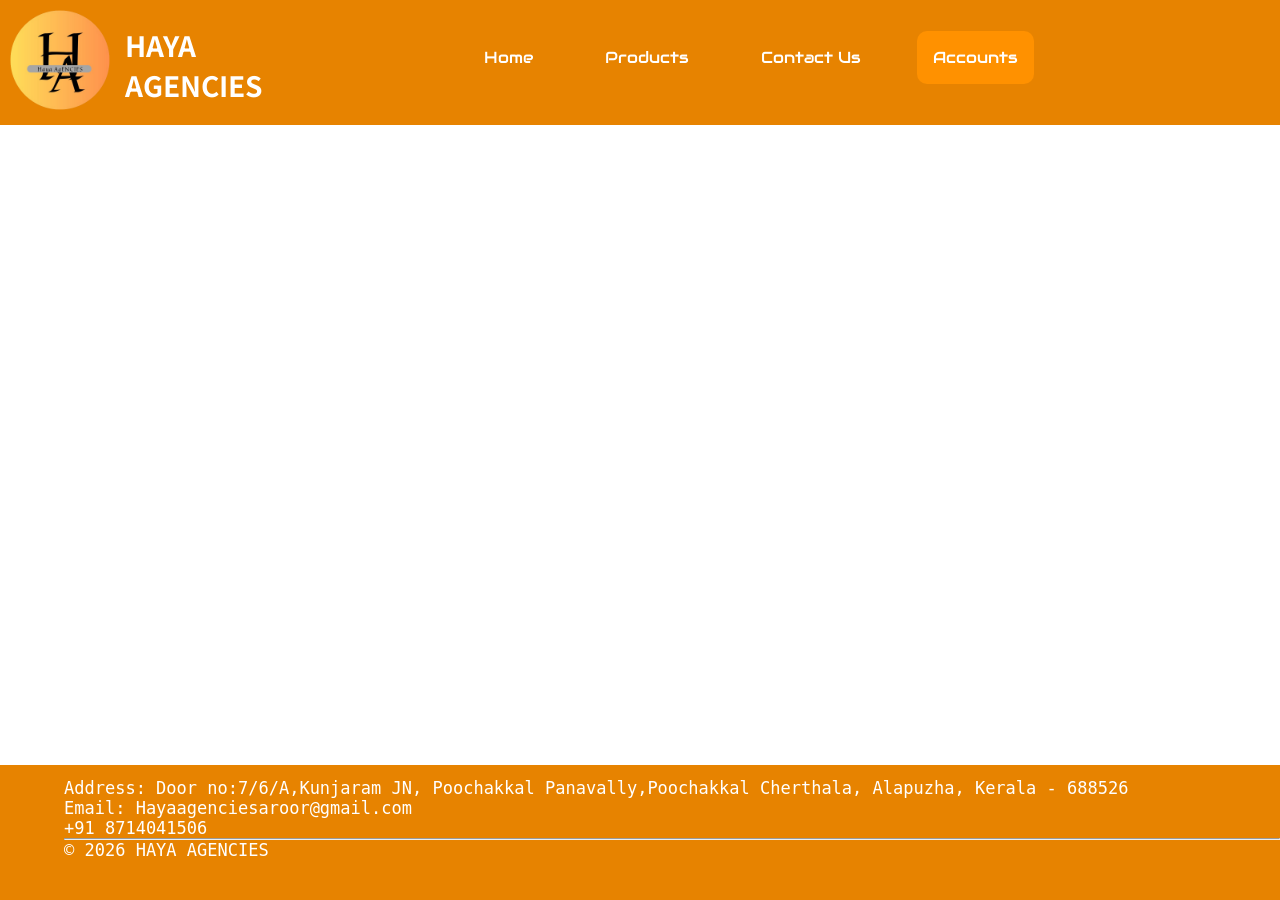
<file: account.html>
<!DOCTYPE html>
<html lang="en">

<head>
    <meta charset="UTF-8">
    <meta name="viewport" content="width=device-width, initial-scale=1.0">
    <title>Haya Agencies</title>
    <link rel="icon" href="css/asset/images/Haya Agencies Logo.png" type="image/x-icon">
    <link rel="stylesheet" href="Template/mainTemp.css"">
    <link rel=" stylesheet" href="css/products.css"">
</head>

<body>
   <div class=" screen">
    <div class="head">
        <div class="appbar">
            <div class="leftbar">
                <img src="css/asset/images/Haya Agencies Logo.png" alt="Haya Agencies" srcset="" class="HayaLogo">
                <h3>HAYA AGENCIES</h3>
            </div>
            <div class="navigation">
                <ul class="nav-ul">
                    <div onclick="CloseSide()" class="closebtn"><img src="css/asset/images/CLOSE.png" alt="Close"
                            srcset=""></div>
                    <div class="space"><a href="#"></a></div>
                    <li><a href="index.html">Home</a></li>
                    <li><a href="products.html">Products</a></li>
                    <li><a href="contact-us.html">Contact Us</a></li>
                    <li class="home"><a href="account.html">Accounts</a></li>
                    <li class="Cart"><a href=""><i class="bi bi-cart"></i></a></li>

                </ul>
            </div>
            <div class="navigation-btn">
                <ul style="list-style: none;">
                    <li onclick="ShowSide()"><img src="css/asset/images/3 menu.png" alt="" id="clickbtn"
                            class="clickbtn"></li>
                </ul>
            </div>
        </div>

    </div>

    </div>

    </div>

    <div class="footer">
        <div class="text">
            <p>Address: Door no:7/6/A,Kunjaram JN, Poochakkal
                Panavally,Poochakkal Cherthala, Alapuzha, Kerala - 688526 </p>

            <a class="gmail" href="mailto:hayaagenciesaroor@gmail.com">Email: Hayaagenciesaroor@gmail.com</a><br>
            <a class="gmail" href="">+91 8714041506</a>
            <hr class="footer-line">
            <p>© 2026 HAYA AGENCIES</p>
        </div>
    </div>

    <script src="javascript/account.js"></script>
    </body>

</html>
</file>
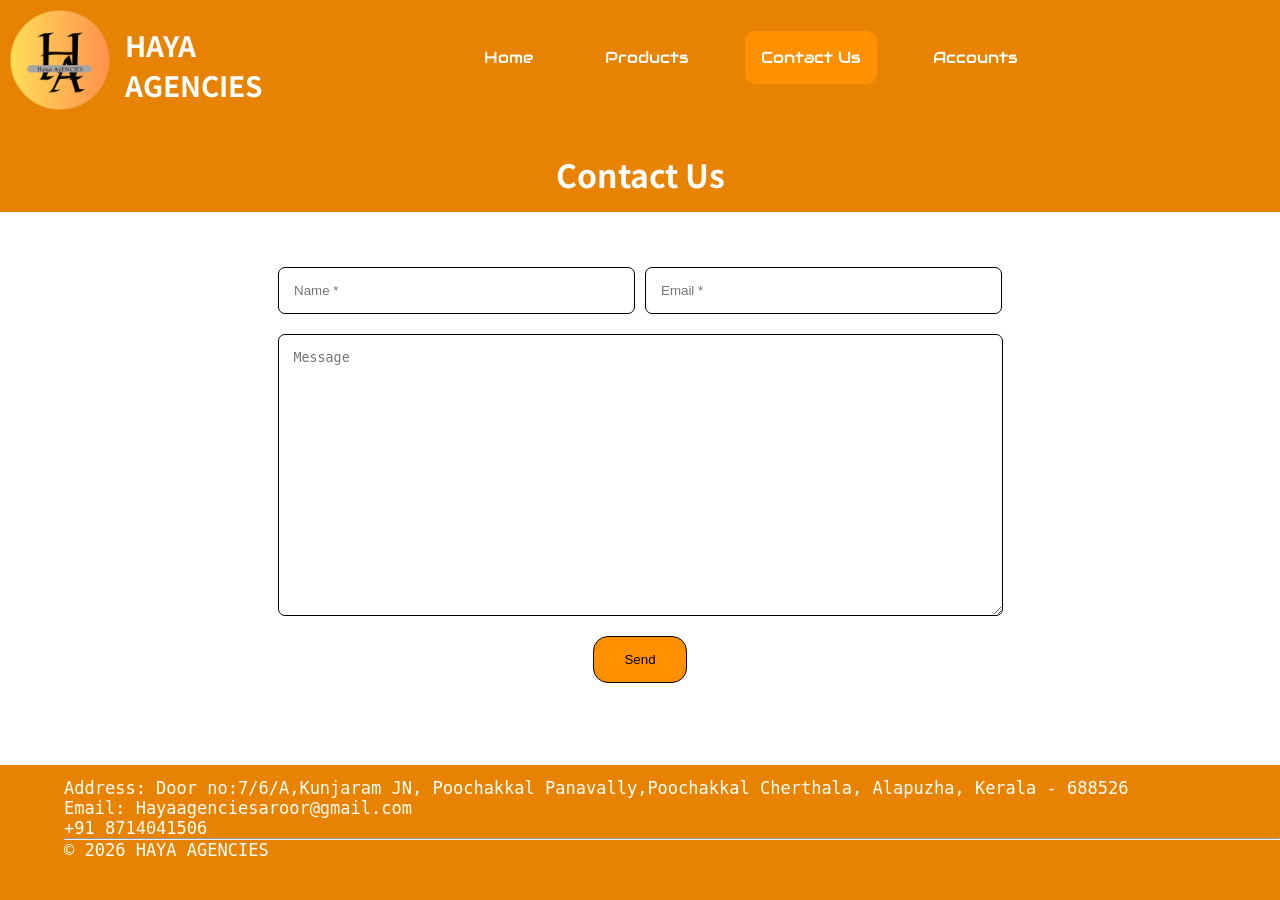
<file: contact-us.html>
<!DOCTYPE html>
<html lang="en">

<head>
    <meta charset="UTF-8">
    <meta name="viewport" content="width=device-width, initial-scale=1.0">
    <title>HAYA AGENCIES</title>
    <link rel="icon" href="css/asset/images/Haya Agencies Logo.png" type="image/x-icon">
    <link rel="stylesheet" href="Template/mainTemp.css"">
    <link rel="stylesheet" href="css/contact-us.css">
</head>

<body>
    <div class="screen">
        <div class="head">
            <div class="appbar">
                <div class="leftbar">
                    <img src="css/asset/images/Haya Agencies Logo.png" alt="Haya Agencies" srcset="" class="HayaLogo">
                    <h3>HAYA AGENCIES</h3>
                </div>
                <div class="navigation">
                    <ul class="nav-ul">
                        <div onclick="CloseSide()" class="closebtn"><img src="css/asset/images/CLOSE.png" alt="Close"
                                srcset=""></div>
                        <div class="space"><a href="#"></a></div>
                        <li><a href="index.html">Home</a></li>
                        <li><a href="products.html">Products</a></li>
                        <li class="home"><a href="contact-us.html">Contact Us</a></li>
                        <li><a href="account.html">Accounts</a></li>                        
                        <li class="Cart"><a href=""><i class="bi bi-cart"></i></a></li>
                    </ul>
                </div>
                <div class="navigation-btn">
                    <ul style="list-style: none;">
                        <li onclick="ShowSide()"><img src="css/asset/images/3 menu.png" alt="" id="clickbtn"
                                class="clickbtn"></li>
                    </ul>
                </div>
            </div>

        </div>
    </div>

    <div class="body">
        <div class="text-div">
            <h1>Contact Us</h1>
        </div>
    </div>

    <div class="form-area-main">
        <form id="contact-us-form">
            <div class="form-area">
                <div class="name">
                    <input type="text" id="Name" class="Name" name="Name" required placeholder="Name *">
                </div>
                <div class="Email">
                    <input type="text" id="email" class="email" name="Email" required placeholder="Email *">
                </div>
            </div>
            <div class="Message">
                <textarea type="text" id="message" class="message" name="Message" placeholder="Message"></textarea>
            </div>
            <div class="Submit" onclick="">
                <button type="submit" class="submit" id="submit">Send</button>
                <button class="submit1" id="submit1">Send</button>
            </div>
        </form>
    </div>

    <div class="footer">
        <div class="text">
            <p>Address: Door no:7/6/A,Kunjaram JN, Poochakkal
                Panavally,Poochakkal Cherthala, Alapuzha, Kerala - 688526 </p>

            <a class="gmail" href="mailto:hayaagenciesaroor@gmail.com">Email: Hayaagenciesaroor@gmail.com</a><br>
            <a class="gmail" href="">+91 8714041506</a>
            <hr class="footer-line">
            <p>© 2026 HAYA AGENCIES</p>
        </div>
    </div>
    <script src="javascript/contact-us.js"></script>
</body>

</html>
</file>
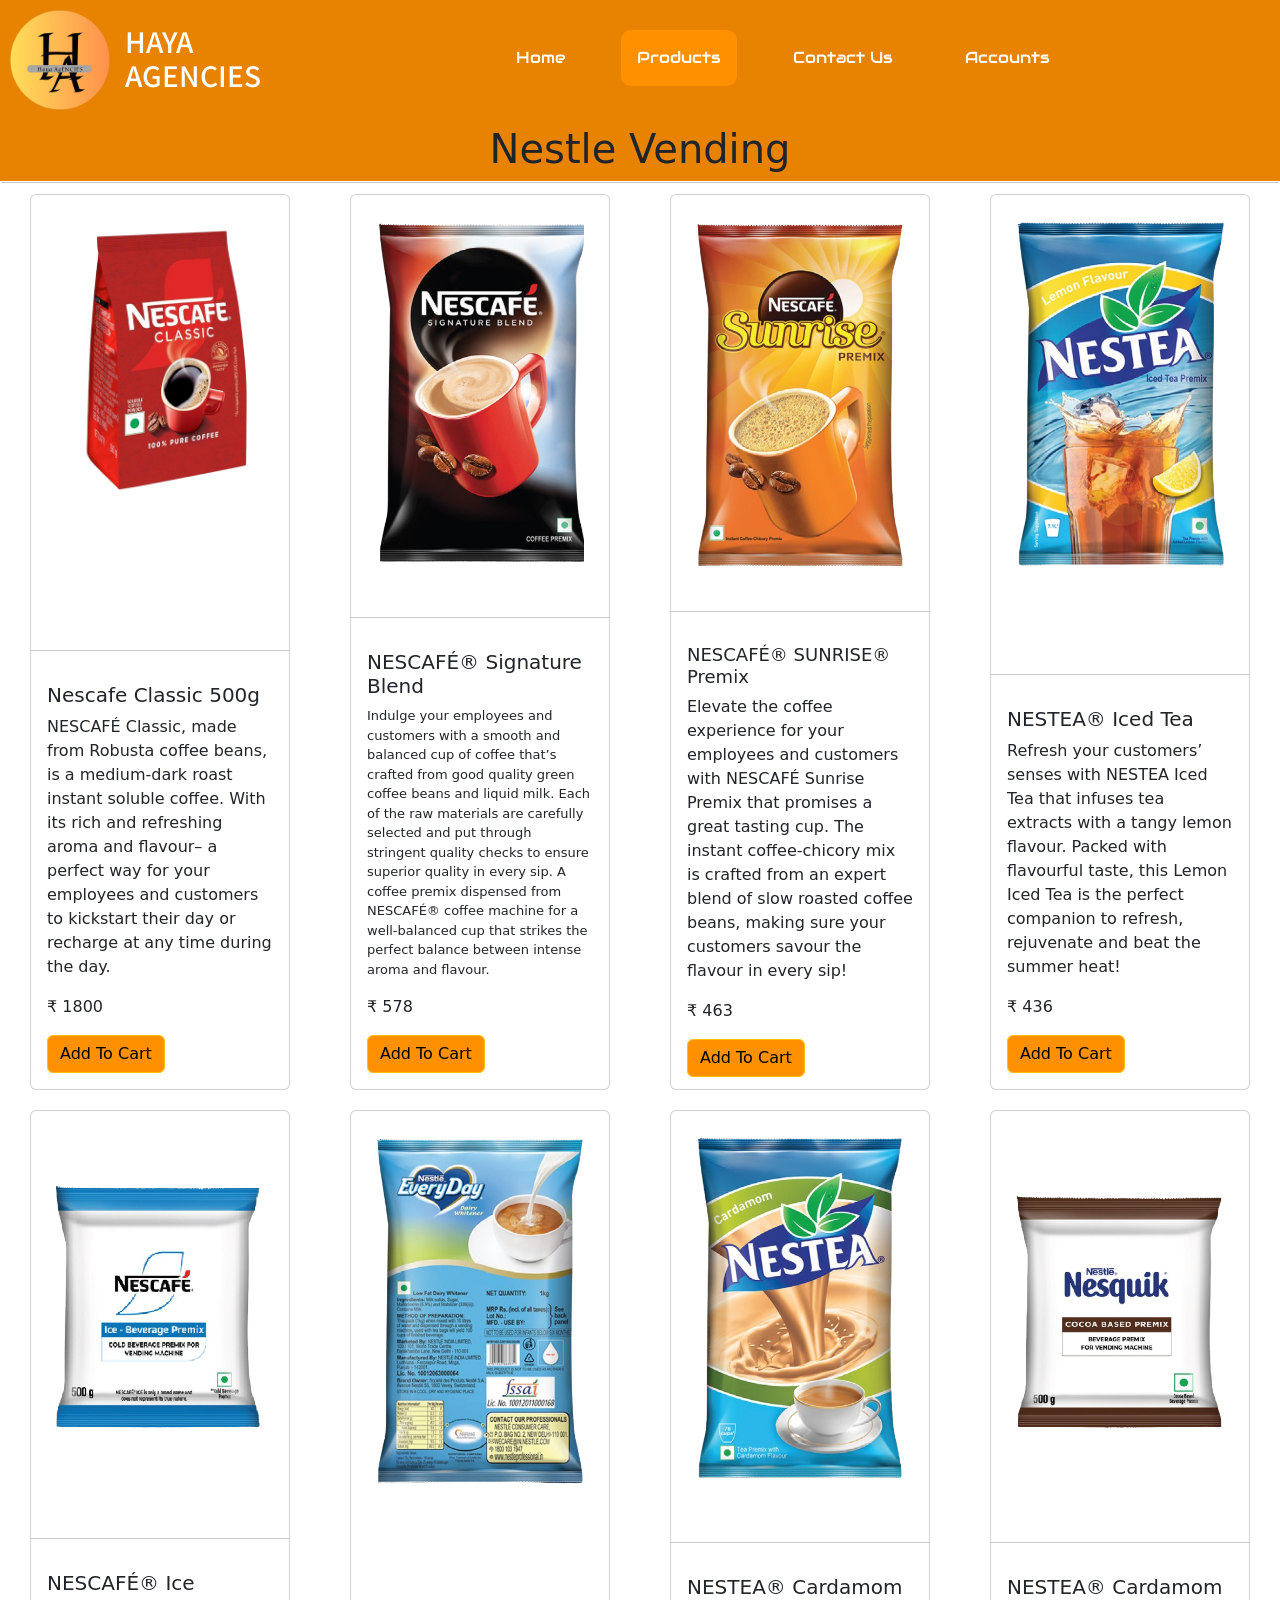
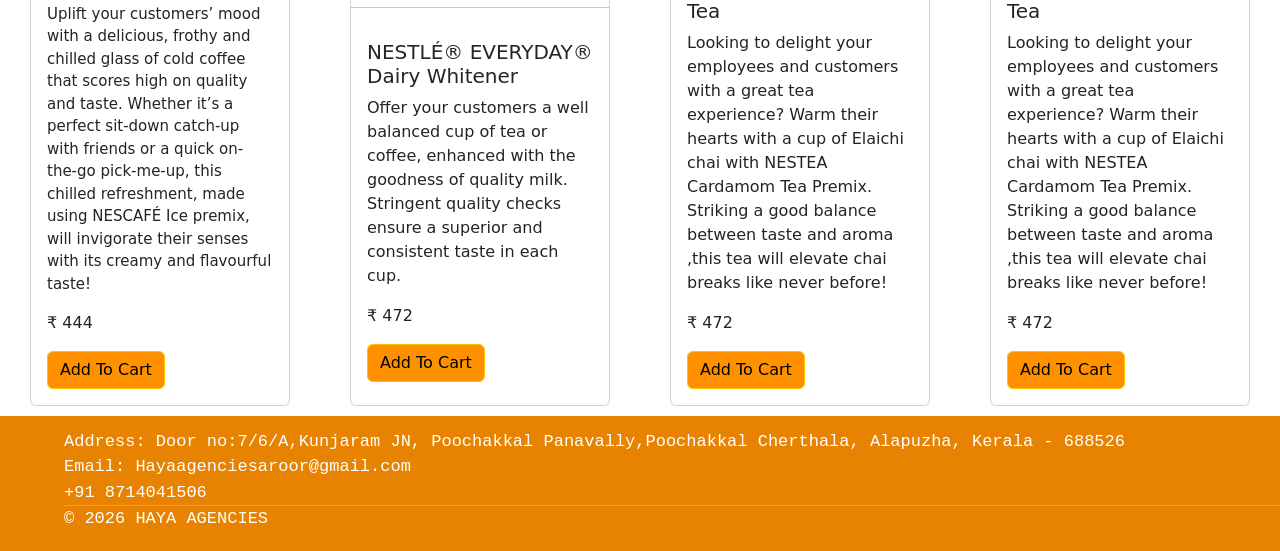
<file: products.html>
<!DOCTYPE html>
<html lang="en">

<head>
    <meta charset="UTF-8">
    <meta name="viewport" content="width=device-width, initial-scale=1.0">
    <title>Haya Agencies</title>
    <link rel="icon" href="css/asset/images/Haya Agencies Logo.png" type="image/x-icon">
    <link rel="stylesheet" href="Template/mainTemp.css">
    <link rel="stylesheet" href="css/products.css">
    <link href="https://cdn.jsdelivr.net/npm/bootstrap@5.3.8/dist/css/bootstrap.min.css" rel="stylesheet"
        integrity="sha384-sRIl4kxILFvY47J16cr9ZwB07vP4J8+LH7qKQnuqkuIAvNWLzeN8tE5YBujZqJLB" crossorigin="anonymous">
</head>

<body>
    <div class="screen">
        <div class="head">
            <div class="appbar">
                <div class="leftbar">
                    <img src="css/asset/images/Haya Agencies Logo.png" alt="Haya Agencies" srcset="" class="HayaLogo">
                    <h3>HAYA AGENCIES</h3>
                </div>
                <div class="navigation">
                    <ul class="nav-ul">
                        <div onclick="CloseSide()" class="closebtn"><img src="css/asset/images/CLOSE.png" alt="Close"
                                srcset=""></div>
                        <div class="space"><a href="#"></a></div>
                        <li><a href="index.html">Home</a></li>
                        <li class="home"><a href="products.html">Products</a></li>
                        <li><a href="contact-us.html">Contact Us</a></li>
                        <li><a href="account.html">Accounts</a></li>
                        <li class="Cart"><a href=""><i class="bi bi-cart"></i></a></li>

                    </ul>
                </div>
                <div class="navigation-btn">
                    <ul style="list-style: none;">
                        <li onclick="ShowSide()"><img src="css/asset/images/3 menu.png" alt="" id="clickbtn"
                                class="clickbtn"></li>
                    </ul>
                </div>
            </div>

        </div>

        <div class="body">
            <div class="Products">
                <div class="Full-Page">
                    <div class="First-Row Row">
                        <div class="company-font">
                            <h1>Nestle Vending</h1>
                        </div>
                        <hr class="company-font-hr">


                        <div class="PRODUCT-CARD">
                            <div class="card" style="width: 18rem;">
                                <div class="class-img">
                                    <img src="css/asset/images/Products/Nestle/1.png" width="15rem" class="card-img-top"
                                        alt="...">
                                </div>
                                <hr>
                                <div class="card-body">
                                    <h5 class="card-title">Nescafe Classic 500g</h5>
                                    <p class="card-text">NESCAFÉ Classic, made from Robusta coffee beans, is a
                                        medium-dark roast
                                        instant
                                        soluble coffee. With its rich and refreshing aroma and flavour– a perfect way
                                        for your
                                        employees
                                        and customers to kickstart their day or recharge at any time during the day.</p>
                                    <p class="cart-text">₹ 1800</p>
                                    <a href="#" class="btn btn-warning "
                                        style="background-color: rgb(255, 145, 0); ">Add To Cart</a>
                                </div>
                            </div>
                            <div class="card" style="width: 18rem;">
                                <div class="class-img">
                                    <img src="css/asset/images/Products/Nestle/2.png" width="15rem" class="card-img-top"
                                        alt="...">
                                </div>
                                <hr>
                                <div class="card-body">
                                    <h5 class="card-title">NESCAFÉ® Signature Blend</h5>
                                    <p class="card-text" style="font-size: 13px;">Indulge your employees and customers
                                        with a smooth and balanced
                                        cup of coffee that’s crafted from good quality green coffee beans and liquid
                                        milk. Each of the raw materials are carefully selected and put through stringent
                                        quality checks to ensure superior quality in every sip. A coffee premix
                                        dispensed from NESCAFÉ® coffee machine for a well-balanced cup that strikes the
                                        perfect balance between intense aroma and flavour.</p>
                                    <p class="cart-text">₹ 578</p>
                                    <a href="#" class="btn btn-warning "
                                        style="background-color: rgb(255, 145, 0); ">Add To Cart</a>
                                </div>
                            </div>
                            <div class="card" style="width: 18rem;">
                                <div class="class-img">
                                    <img src="css/asset/images/Products/Nestle/3.png" width="15rem" class="card-img-top"
                                        alt="...">
                                </div>
                                <hr>
                                <div class="card-body">
                                    <h5 class="card-title" style="font-size: 18px;">NESCAFÉ® SUNRISE® Premix</h5>
                                    <p class="card-text">Elevate the coffee experience for your employees and customers
                                        with NESCAFÉ Sunrise Premix that promises a great tasting cup. The instant
                                        coffee-chicory mix is crafted from an expert blend of slow roasted coffee beans,
                                        making sure your customers savour the flavour in every sip!</p>
                                    <p class="cart-text">₹ 463</p>
                                    <a href="#" class="btn btn-warning "
                                        style="background-color: rgb(255, 145, 0); ">Add To Cart</a>
                                </div>
                            </div>
                            <div class="card" style="width: 18rem;">
                                <div class="class-img">
                                    <img src="css/asset/images/Products/Nestle/4.png" width="15rem" class="card-img-top"
                                        alt="...">
                                </div>
                                <hr>
                                <div class="card-body">
                                    <h5 class="card-title">NESTEA® Iced Tea</h5>
                                    <p class="card-text">Refresh your customers’ senses with NESTEA Iced Tea that
                                        infuses tea extracts with a tangy lemon flavour. Packed with flavourful taste,
                                        this Lemon Iced Tea is the perfect companion to refresh, rejuvenate and beat the
                                        summer heat! </p>
                                    <p class="cart-text">₹ 436</p>
                                    <a href="#" class="btn btn-warning "
                                        style="background-color: rgb(255, 145, 0); ">Add To Cart</a>
                                </div>
                            </div>
                        </div>
                    </div>
                    <div class="Second-Row Row">
                        <div class="PRODUCT-CARD">
                            <div class="card" style="width: 18rem;">
                                <div class="class-img">
                                    <img src="css/asset/images/Products/Nestle/7.png" width="15rem" class="card-img-top"
                                        alt="...">
                                </div>
                                <hr>
                                <div class="card-body">
                                    <h5 class="card-title">NESCAFÉ® Ice</h5>
                                    <p class="card-text" style="font-size: 15px;">Uplift your customers’ mood with a delicious, frothy and
                                        chilled glass of cold coffee that scores high on quality and taste. Whether it’s
                                        a perfect sit-down catch-up with friends or a quick on-the-go pick-me-up, this
                                        chilled refreshment, made using NESCAFÉ Ice premix, will invigorate their senses
                                        with its creamy and flavourful taste! </p>
                                    <p class="cart-text">₹ 444</p>
                                    <a href="#" class="btn btn-warning "
                                        style="background-color: rgb(255, 145, 0); ">Add To Cart</a>
                                </div>
                            </div>

                            <div class="card" style="width: 18rem;">
                                <div class="class-img">
                                    <img src="css/asset/images/Products/Nestle/5.png" width="15rem" class="card-img-top"
                                        alt="...">
                                </div>
                                <hr>
                                <div class="card-body">
                                    <h5 class="card-title">NESTLÉ® EVERYDAY® Dairy Whitener</h5>
                                    <p class="card-text">Offer your customers a well balanced cup of tea or coffee, enhanced with the goodness of quality milk. Stringent quality checks ensure a superior and consistent taste in each cup.</p>
                                    <p class="cart-text">₹ 472</p>
                                    <a href="#" class="btn btn-warning "
                                        style="background-color: rgb(255, 145, 0); ">Add To Cart</a>
                                </div>

                            </div>

                            <div class="card" style="width: 18rem;">
                                <div class="class-img">
                                    <img src="css/asset/images/Products/Nestle/6.png" width="15rem" class="card-img-top"
                                        alt="...">
                                </div>
                                <hr>
                                <div class="card-body">
                                    <h5 class="card-title">NESTEA® Cardamom Tea</h5>
                                    <p class="card-text"> Looking to delight your employees and customers with a great
                                        tea
                                        experience?
                                        Warm their hearts with a cup of Elaichi chai with NESTEA Cardamom Tea Premix.
                                        Striking a
                                        good
                                        balance between taste and aroma ,this tea will elevate chai breaks like never
                                        before!</p>
                                    <p class="cart-text">₹ 472</p>
                                    <a href="#" class="btn btn-warning "
                                        style="background-color: rgb(255, 145, 0); ">Add To Cart</a>
                                </div>
                            </div>
                            <div class="card" style="width: 18rem;">
                                <div class="class-img">
                                    <img src="css/asset/images/Products/Nestle/8.png" width="15rem" class="card-img-top"
                                        alt="...">
                                </div>
                                <hr>
                                <div class="card-body">
                                    <h5 class="card-title">NESTEA® Cardamom Tea</h5>
                                    <p class="card-text"> Looking to delight your employees and customers with a great
                                        tea
                                        experience?
                                        Warm their hearts with a cup of Elaichi chai with NESTEA Cardamom Tea Premix.
                                        Striking a
                                        good
                                        balance between taste and aroma ,this tea will elevate chai breaks like never
                                        before!</p>
                                    <p class="cart-text">₹ 472</p>
                                    <a href="#" class="btn btn-warning "
                                        style="background-color: rgb(255, 145, 0); ">Add To Cart</a>
                                </div>
                            </div>


                        </div>
                    </div>
                </div>

            </div>

        </div>

        <div class="footerf">
            <div class="textf">
                <p class="footeradd">Address: Door no:7/6/A,Kunjaram JN, Poochakkal
                    Panavally,Poochakkal Cherthala, Alapuzha, Kerala - 688526 </p>

                <a class="gmailf" href="mailto:hayaagenciesaroor@gmail.com">Email: Hayaagenciesaroor@gmail.com</a><br>
                <a class="gmailf" href="">+91 8714041506</a>
                <hr class="footer-linef">
                <p class="footeradd">© 2026 HAYA AGENCIES</p>
            </div>
        </div>

        <script src="javascript/products.js"></script>

        <script src="https://cdn.jsdelivr.net/npm/bootstrap@5.3.8/dist/js/bootstrap.bundle.min.js"
            integrity="sha384-FKyoEForCGlyvwx9Hj09JcYn3nv7wiPVlz7YYwJrWVcXK/BmnVDxM+D2scQbITxI"
            crossorigin="anonymous"></script>

</body>

</html>
</file>
<file: Template/mainTemp.css>
@font-face {
    font-family: "NotoSans";
    src: url(asset/font/NotoSansKR-VariableFont_wght.ttf);
}

@font-face {
    font-family: "audio";
    src: url(asset/font/Audiowide-Regular.ttf);
}

/* Navigation */

* {
    margin: 0;
    padding: 0;
}

body {
    display: flex;
    flex-direction: column;
    min-height: 100vh;
}

.head {
    background-color: rgb(231, 131, 0);
    width: 100%;
    height: 125px;
}

.appbar {
    padding: 10px;
    display: flex;
}

.HayaLogo {
    width: 100px;
    height: 100px;
}

.leftbar {
    display: flex;
}

.leftbar h3 {
    padding: 15px;
    width: 15px;
    font-size: 28px;
    color: white;
    font-family: "NotoSans";
}

.navigation {
    width: 65%;
    left: 35%;
    position: absolute;
    align-content: center;
    height: 95px;
    display: block;
}

.navigation ul {
    list-style: none;
    display: flex;
    color: white;
}

.navigation ul li a {
    margin: 15px;
    text-decoration: none;
    display: flex;
    color: white;
    font-family: "audio";
}

.navigation-btn {
    position: absolute;
    align-items: center;
    height: 95px;
    top: 2%;
    left: 85%;
}

.clickbtn {
    width: 50px;
    height: 50px;
    position: absolute;
    display: none;
}

.home {
    padding: 15px;
    background-color: rgb(231, 131, 0);
}

.navigation ul li:not(.Cart) {
    border-radius: 10px;
    padding: 1px;
    margin: 20px;
}

.home {
    background-color: rgb(255, 145, 0);
}

.navigation ul li:hover {
    background-color: rgb(255, 145, 0);
}

.closebtn {
    display: none;
    position: absolute;
    left: 105px;
}

.closebtn {
    width: 50px;
    height: 50px;
}

.closebtn img {
    width: 30px;
    height: 30px;
    position: absolute;
    top: 30%;
    left: 50%;
}

.Cart {
    display: flex;
    border-radius: 10px;
    padding: 1px;
    margin: 20px 20px 20px auto;
    color: white;
}

.Cart img {
    color: white;
}

/* Footer */

/* Footer */

.footer {
    background-color: rgb(231, 131, 0);
    margin-top: auto;
    height: 15vh;
    width: 100%;
}

.footer-line {
    color: white;
    margin: 0rem 0rem;
}

.text {
    padding-top: 1%;
    margin-left: 5%;
}

.text p {
    color: white;
    font-family: monospace;
    font-size: 17px;
}

.gmail {
    text-decoration: none;
    font-family: monospace;
    color: white;
    font-size: 17px;
}

.gmail:hover {
    font-weight: 700;
    font-family: monospace;

}



@media screen and (max-width: 850px) {
    .head {
        background-color: rgb(231, 131, 0);
        width: 100%;
        height: 95px;
    }

    .appbar {
        padding: 8px;
        display: flex;
    }

    .HayaLogo {
        width: 60px;
        height: 60px;
    }

    .leftbar h3 {
        padding: 8px;
        width: 15px;
        font-size: 15px;
        color: white;
        font-family: "NotoSans";
    }

    .footer {
        height: 18vh;
    }

    .navigation ul {
        width: 21vh;
        list-style: none;
        display: none;
        color: black;
        height: 100vh;
        background-color: rgb(199, 113, 1);
        position: absolute;
        left: 31.5%;
        top: -8%;
        transition: all 0.4s;
    }

    .space {
        padding-top: 90px;
    }

    .clickbtn {
        display: block;
    }

    .closebtn {
        display: block;
    }

    .nav-ul li:hover {
        padding: 15px;
        background-color: rgb(231, 131, 0);
    }


}



@font-face {
    font-family: "NotoSans";
    src: url(asset/font/NotoSansKR-VariableFont_wght.ttf);
}

@font-face {
    font-family: "audio";
    src: url(asset/font/Audiowide-Regular.ttf);
}

/* Navigation */

* {
    margin: 0;
    padding: 0;
}

body {
    display: flex;
    flex-direction: column;
    min-height: 100vh;
}

.head {
    background-color: rgb(231, 131, 0);
    width: 100%;
    height: 125px;
}

.appbar {
    padding: 10px;
    display: flex;
}

.HayaLogo {
    width: 100px;
    height: 100px;
}

.leftbar {
    display: flex;
}

.leftbar h3 {
    padding: 15px;
    width: 15px;
    font-size: 28px;
    color: white;
    font-family: "NotoSans";
}

.navigation {
    width: 65%;
    left: 35%;
    position: absolute;
    align-content: center;
    height: 95px;
    display: block;
}

.navigation ul {
    list-style: none;
    display: flex;
    color: white;
}

.navigation ul li a {
    margin: 15px;
    text-decoration: none;
    display: flex;
    color: white;
    font-family: "audio";
}

.navigation-btn {
    position: absolute;
    align-items: center;
    height: 95px;
    top: 2%;
    left: 85%;
}

.clickbtn {
    width: 50px;
    height: 50px;
    position: absolute;
    display: none;
}

.home {
    padding: 15px;
    background-color: rgb(231, 131, 0);
}

.navigation ul li:not(.Cart) {
    border-radius: 10px;
    padding: 1px;
    margin: 20px;
}

.home {
    background-color: rgb(255, 145, 0);
}

.navigation ul li:hover {
    background-color: rgb(255, 145, 0);
}

.closebtn {
    display: none;
    position: absolute;
    left: 105px;
}

.closebtn {
    width: 50px;
    height: 50px;
}

.closebtn img {
    width: 30px;
    height: 30px;
    position: absolute;
    top: 30%;
    left: 50%;
}

.Cart {
    display: flex;
    border-radius: 10px;
    padding: 1px;
    margin: 20px 20px 20px auto;
    color: white;
}

.Cart img {
    color: white;
}

/* Footer */

/* Footer */

.footerf {
    background-color: rgb(231, 131, 0);
    margin-top: auto;
    height: 15vh;
    width: 100%;
}

.footer-linef {
    color: white;
    margin: 0px;
}

.textf {
    padding-top: 1%;
    margin-left: 5%;
}

.footeradd {
    margin: 0rem;
    color: white;
    font-family: monospace;
    font-size: 17px;
}

.gmailf {
    text-decoration: none;
    font-family: monospace;
    color: white;
    font-size: 17px;
}

.gmailf:hover {
    font-weight: 700;
    font-family: monospace;

}



@media screen and (max-width: 850px) {
    .head {
        background-color: rgb(231, 131, 0);
        width: 100%;
        height: 95px;
    }

    .appbar {
        padding: 8px;
        display: flex;
    }

    .HayaLogo {
        width: 60px;
        height: 60px;
    }

    .leftbar h3 {
        padding: 8px;
        width: 15px;
        font-size: 15px;
        color: white;
        font-family: "NotoSans";
    }

    .footer {
        height: 18vh;
    }

    .navigation ul {
        width: 21vh;
        list-style: none;
        display: none;
        color: black;
        height: 100vh;
        background-color: rgb(199, 113, 1);
        position: absolute;
        left: 31.5%;
        top: -8%;
        transition: all 0.4s;
    }

    .space {
        padding-top: 90px;
    }

    .clickbtn {
        display: block;
    }

    .closebtn {
        display: block;
    }

    .nav-ul li:hover {
        padding: 15px;
        background-color: rgb(231, 131, 0);
    }


}
</file>
<file: css/products.css>
@font-face {
    font-family: "NotoSans";
    src: url(asset/font/NotoSansKR-VariableFont_wght.ttf);
}

@font-face {
    font-family: "audio";
    src: url(asset/font/Audiowide-Regular.ttf);
}

.company-font {
    background-color: rgb(231, 131, 0);
    display: flex;
    align-items: center;
    justify-content: center;
}

.company-font-hr {
    margin: 1px;
}

.PRODUCT-CARD {
    display: flex;
}

.PRODUCT-CARD .card {
    margin: 10px 30px 10px 30px;
    width: 18rem;
    height: 56rem;
}

.PRODUCT-CARD .card img {
    padding: 25px;
}

.class-img {
    height: 30rem;
}

.Row .PRODUCT-CARD {
    align-self: center;
    justify-content: center;
}

.btn-primary {
    background-color: rgb(231, 131, 0);
}

@media screen and (max-width: 850px) {
    .PRODUCT-CARD {
        display: block;
    }

    .PRODUCT-CARD .card {
        margin: 10px;
        width: 15rem;
        height: 56rem;
    }
}
</file>
<file: css/contact-us.css>
@font-face {
    font-family: "NotoSans";
    src: url(asset/font/NotoSansKR-VariableFont_wght.ttf);
}

@font-face {
    font-family: "audio";
    src: url(asset/font/Audiowide-Regular.ttf);
}

* {
    margin: 0;
    padding: 0;
}

.section {
    width: 100vh;
}

.slider-wrapper {
    width: 100vh;
    display: flex;
    align-items: center;
}

.slider {
    width: 100%;
    align-items: center;
    display: flex;
    height: 675px;
    background-color: gray;
    justify-content: center;
}

.body {
    width: 100%;
}

.text-div {
    width: 100%;
    display: flex;
    background-color: rgb(231, 131, 0);
    align-items: center;
    justify-content: center;
    padding-bottom: 15px;
    padding-top: 26px;
    margin-bottom: 15px;
}

.text-div {
    color: white;
    font-family: "NotoSans";
}

/* Input */
#message {
    width: 693px;
    height: 250px;
     padding: 15px;
    border-radius: 7px;
    border: 1px solid;
}

.form-area-main {
    display: flex;
    width: 100%;
    flex-direction: column;
    justify-content: center;
}

.Message {
    display: flex;
    justify-content: center;
}

.form-area {
    width: 100%;
    display: flex;
    align-items: center;
    justify-content: center;
    margin-top: 35px;
    margin-bottom: 15px;
}

.name {
    margin: 5px;
}

.Email {
    margin: 5px;
}

.form-area-main input {
    padding: 15px;
    width: 325px;
    border-radius: 7px;
    border: 1px solid;
}

.Submit {
    display: flex;
    justify-content: center;
    align-items: center;
    margin: 20px;
}

.submit1{
    display: none;
}
.submit,.submit1 {
    background-color: rgb(255, 145, 0);
    border: 1px solid;
    border-radius: 15px;
    padding: 15px 30px 15px 30px;
}


@media screen and (max-width: 850px) {
    .head {
        background-color: rgb(231, 131, 0);
        width: 100%;
        height: 95px;
    }

    .appbar {
        padding: 8px;
        display: flex;
    }

    .HayaLogo {
        width: 60px;
        height: 60px;
    }

    .leftbar h3 {
        padding: 8px;
        width: 15px;
        font-size: 15px;
        color: white;
        font-family: "NotoSans";
    }

    .footer{
        height: 18vh;
    }

    .navigation ul {
        width: 21vh;
        list-style: none;
        display: none;
        color: black;
        height: 100vh;
        background-color: rgb(199, 113, 1);
        position: absolute;
        left: 31.5%;
        top: -8%;
        transition: all 0.4s;
    }

    .space {
        padding-top: 90px;
    }

    .clickbtn {
        display: block;
    }

    .closebtn {
        display: block;
    }

    .nav-ul li:hover {
        padding: 15px;
        background-color: rgb(231, 131, 0);
    }


    /* Form */
    #message {
        width: 345px;
    }

    .form-area-main input {
        width: 150px;
    }
}
</file>
